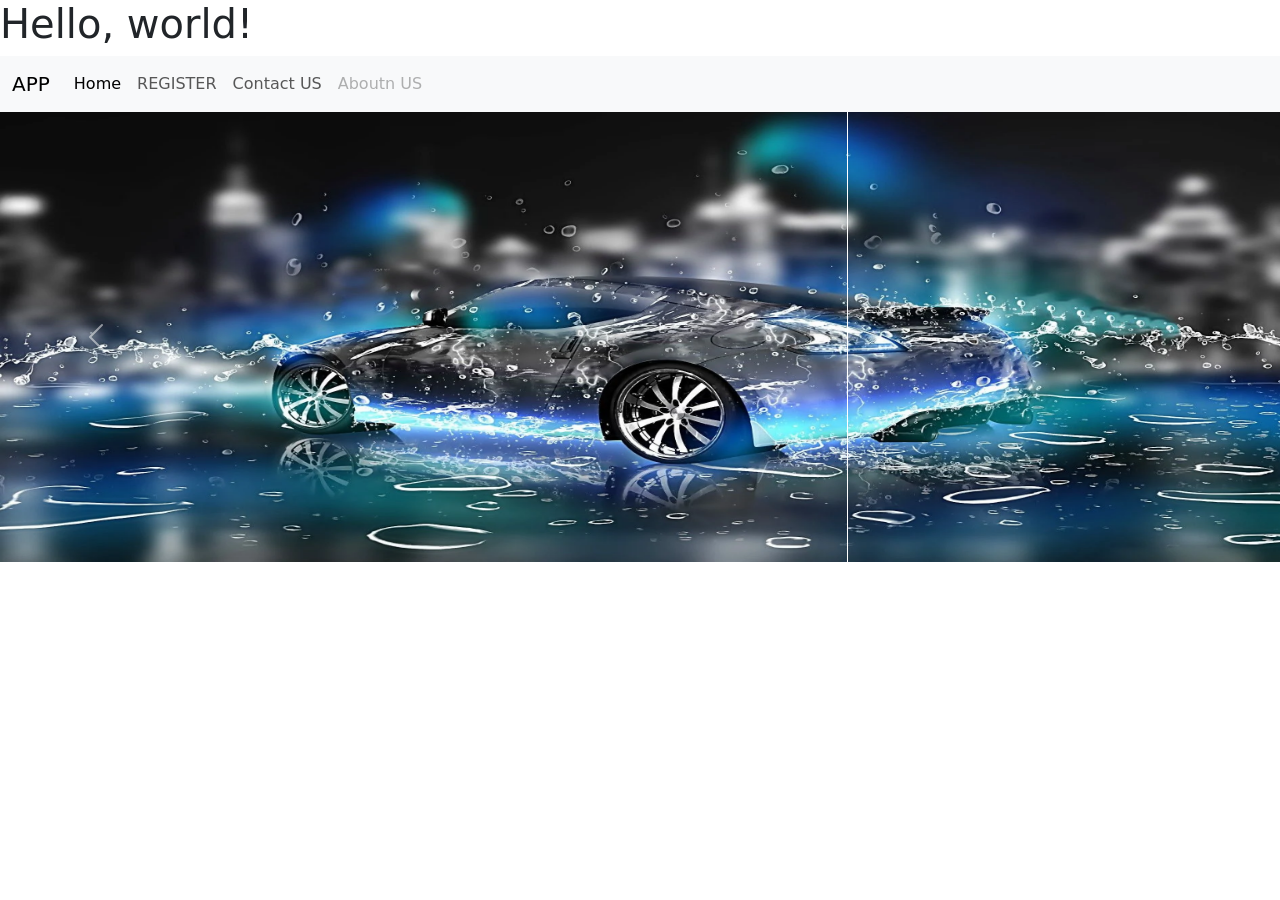
<file: index.html>
<!doctype html>
<html lang="en">
  <head>
    <meta charset="utf-8">
    <meta name="viewport" content="width=device-width, initial-scale=1">
    <title>Bootstrap demo</title>
    <link href="https://cdn.jsdelivr.net/npm/bootstrap@5.2.3/dist/css/bootstrap.min.css" rel="stylesheet" integrity="sha384-rbsA2VBKQhggwzxH7pPCaAqO46MgnOM80zW1RWuH61DGLwZJEdK2Kadq2F9CUG65" crossorigin="anonymous">
  </head>
  <body>
    <h1>Hello, world!</h1>
    <script src="https://cdn.jsdelivr.net/npm/bootstrap@5.2.3/dist/js/bootstrap.bundle.min.js" integrity="sha384-kenU1KFdBIe4zVF0s0G1M5b4hcpxyD9F7jL+jjXkk+Q2h455rYXK/7HAuoJl+0I4" crossorigin="anonymous"></script>
    <nav class="navbar navbar-expand-lg bg-light">
        <div class="container-fluid">
          <a class="navbar-brand" href="#">APP</a>
          <button class="navbar-toggler" type="button" data-bs-toggle="collapse" data-bs-target="#navbarNav" aria-controls="navbarNav" aria-expanded="false" aria-label="Toggle navigation">
            <span class="navbar-toggler-icon"></span>
          </button>
          <div class="collapse navbar-collapse" id="navbarNav">
            <ul class="navbar-nav">
              <li class="nav-item">
                <a class="nav-link active" aria-current="page" href="index.html">Home</a>
              </li>
              <li class="nav-item">
                <a class="nav-link" href="form.html">REGISTER</a>
              </li>
              <li class="nav-item">
                <a class="nav-link" href="feedback.html">Contact US</a>
              </li>
              <li class="nav-item">
                <a class="nav-link disabled">Aboutn US</a>
              </li>
            </ul>
          </div>
        </div>
      </nav>
      <div id="carouselExampleControls" class="carousel slide" data-bs-ride="carousel">
        <div class="carousel-inner"style="width:1300px">
          <div class="carousel-item active">
            <img src="12314.webp" class="d-block w-100" height="450" width="100">
          </div>
          <div class="carousel-item">
            <img src="R.jfif" class="d-block w-100" height="450" width="100">
          </div>
          <div class="carousel-item">
            <img src="lamborghini.jpg" class="d-block w-100" height="450" width="100">
          </div>
        </div>
        <button class="carousel-control-prev" type="button" data-bs-target="#carouselExampleControls" data-bs-slide="prev">
          <span class="carousel-control-prev-icon" aria-hidden="true"></span>
          <span class="visually-hidden">Previous</span>
        </button>
        <button class="carousel-control-next" type="button" data-bs-target="#carouselExampleControls" data-bs-slide="next">
          <span class="carousel-control-next-icon" aria-hidden="true"></span>
          <span class="visually-hidden">Next</span>
        </button>
      </div>
</body>
</html>
</file>
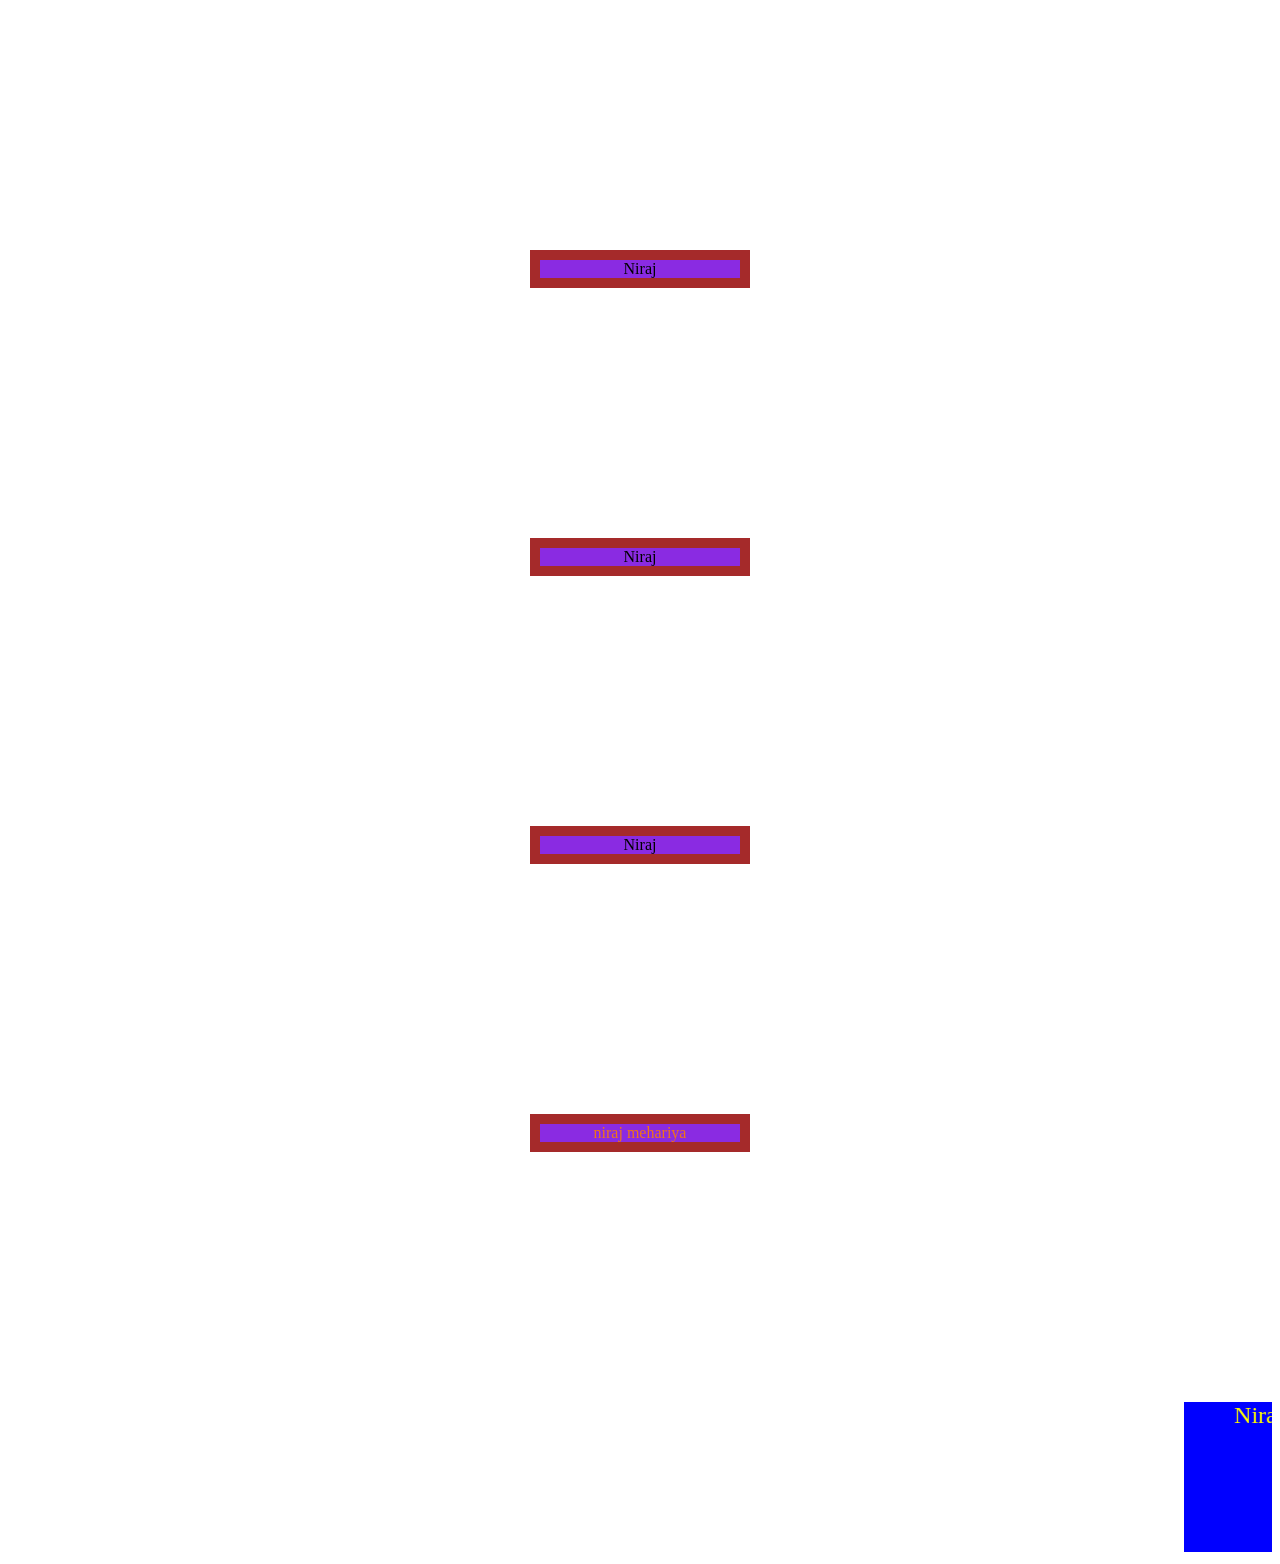
<file: css.html>
<!DOCTYPE html>
<html lang="en">

<head>
    <meta charset="UTF-8">
    <meta http-equiv="X-UA-Compatible" content="IE=edge">
    <meta name="viewport" content="width=device-width, initial-scale=1.0">
    <title>Document</title>

    <head>
        <style>
            
            div {
                width: 100px;
                height: 100px;
                background-color: blue;
                transition: width 3s;
                
            }

            div:hover {
                width: 500px;
                background-color: orange;
            }
            div {
                width: 150px;
                height: 150px;
                background-color: #0000ff;
                animation-name: xyz;
                animation-duration: 3s;
                animation-iteration-count: infinite;
                animation-direction: alternate;
                font-size:x-large;
                text-align: center;
                color: yellow;
            }

            @keyframes xyz {
                from{background-color: rgb(35, 180, 38); width: 50px; height:50px;}
                to{background-color: orange; width: 150px;height:150px; border-radius:250px;}
            } 
        </style>
        <link rel="stylesheet" href="style.css">
    </head>
</head>

<body>
    <center>
        <p> Niraj</p>
        <p> Niraj</p>
        <p> Niraj</p>
        <p style="color:rgb(239, 117, 24)"> niraj mehariya </p>
        <marquee behaviour="" direction=""><div >Niraj</div></marquee>
</body>

</html>
</file>
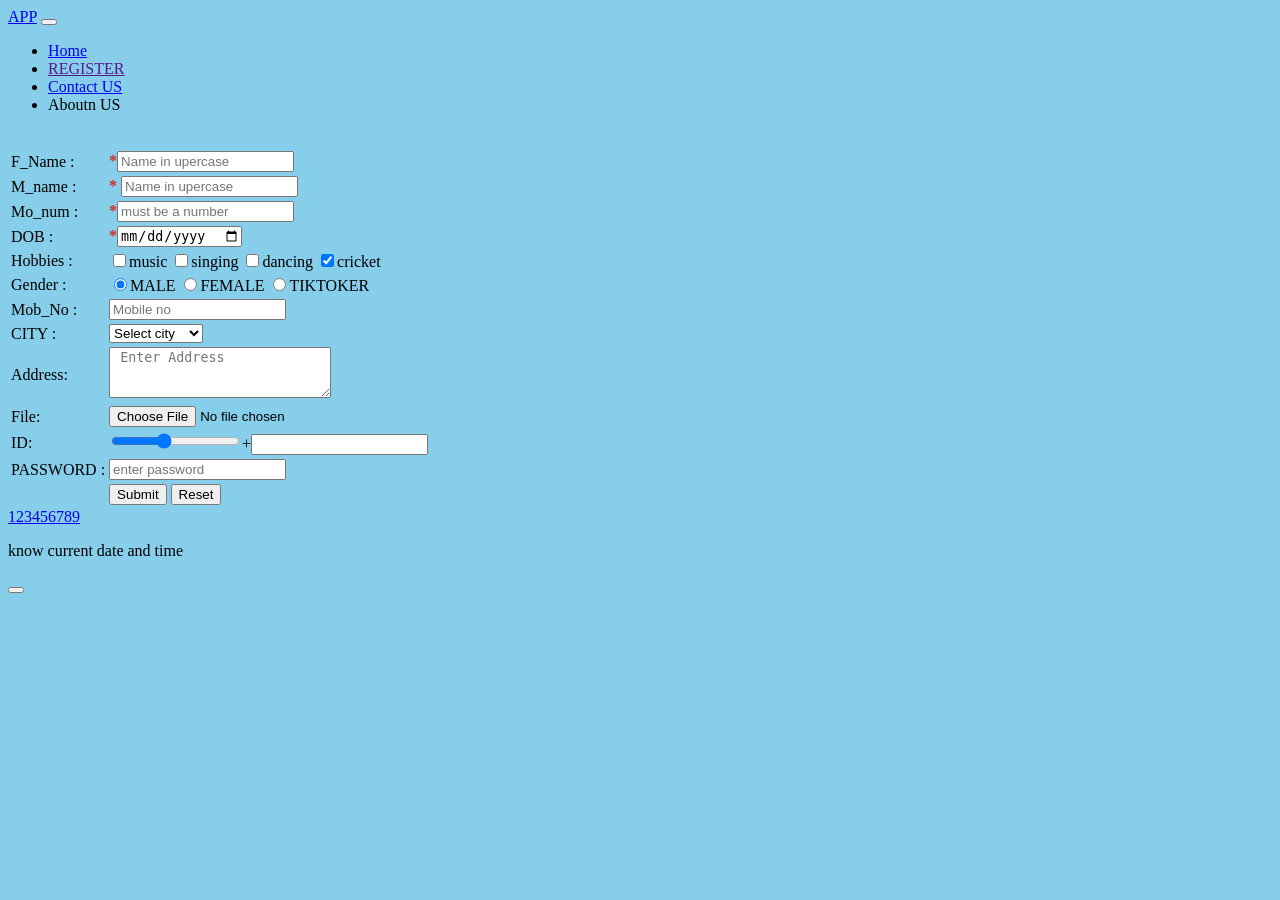
<file: form.html>
<!DOCTYPE html>
<html lang="en">

<head>
    <meta charset="UTF-8">
    <meta http-equiv="X-UA-Compatible" content="IE=edge">
    <meta name="viewport" content="width=device-width, initial-scale=1.0">
    <title>FORM</title>
    
</head>

<body bgcolor="skyblue">
    <script src="https://cdn.jsdelivr.net/npm/bootstrap@5.2.3/dist/js/bootstrap.bundle.min.js" integrity="sha384-kenU1KFdBIe4zVF0s0G1M5b4hcpxyD9F7jL+jjXkk+Q2h455rYXK/7HAuoJl+0I4" crossorigin="anonymous"></script>
    <nav class="navbar navbar-expand-lg bg-light">
        <div class="container-fluid">
          <a class="navbar-brand" href="#">APP</a>
          <button class="navbar-toggler" type="button" data-bs-toggle="collapse" data-bs-target="#navbarNav" aria-controls="navbarNav" aria-expanded="false" aria-label="Toggle navigation">
            <span class="navbar-toggler-icon"></span>
          </button>
          <div class="collapse navbar-collapse" id="navbarNav">
            <ul class="navbar-nav">
              <li class="nav-item">
                <a class="nav-link active" aria-current="page" href="index.html">Home</a>
              </li>
              <li class="nav-item">
                <a class="nav-link" href="">REGISTER</a>
              </li>
              <li class="nav-item">
                <a class="nav-link" href="feedback.html">Contact US</a>
              </li>
              <li class="nav-item">
                <a class="nav-link disabled">Aboutn US</a>
              </li>
            </ul>
          </div>
        </div>
      </nav>
    <form method="post" action="insert.php" oninput="Z.value=parseInt(x.value) + parseInt(y.value) ">
        <table>
            <tr>
                <td>F_Name :<td><b style="color: rgb(214, 42, 42)">*</b><input type="text" name="name" placeholder="Name in upercase"required></td></td><br>
            </tr>
            </tr>
            <td>M_name :<td><b style="color: rgb(214, 42, 42)">*</b> <input type="text" name="surname" placeholder="Name in upercase" required></td></td>
            <tr>
                <td>
                    Mo_num :<td><b style="color: rgb(214, 42, 42)">*</b><input type="number" num="number" placeholder="must be a number"required ></td>

                </td>
            </tr>
            <tr>
                <td>
                    DOB :<td><b style="color: rgb(214, 42, 42)">*</b><input type="date" DOB="data" placeholder="DOB is date"required ></td>
                </td>
            </tr>
            <tr>
                <td>
                    Hobbies :<td><input type="checkbox" name="h1" value="music">music
                    <input type="checkbox" name="h2" value="singing">singing
                    <input type="checkbox" name="h3" value="dancing">dancing
                    <input type="checkbox" name="h4" value="cricket"checked  >cricket</td>
                </td>
            </tr>
            <tr>
                <td>
                    Gender :<td><input type="radio" name="GEnder" value="MALE" checked>MALE
                    <input type="radio" name="GEnder" value="FEMALE">FEMALE
                    <input type="radio" name="GEnder" value="TIKTOKER">TIKTOKER</td>

                </td>
                <tr>
                    <td>
                        Mob_No :<td><input type="tel" name="mobile number" placeholder="Mobile no"  required maxlength="13" minlength="10"></td>
                    </td>
                </tr>
                <tr>
                    <td>
                        CITY :<td><select name="city"  >
                            <option value="Select city">Select city</option>
                            <option value="Vadodara">Vadodara</option>
                            <option value="Surat">Surat</option>
                            <option value="Rajkot">Rajkot</option>
                            <option value="Ahemdavad">Ahemdavad</option></td>
                    </td>
                </tr>
                <tr>
                    <td>
                        Address:<td><Address><textarea name="Address" rows="3" cols="25"placeholder= " Enter Address" required></textarea></Address></td>
                    </td>
                </tr>
                <tr>
                    <td>
                       File:<td>
                       <input type="file" name="file"></td>
                    </td>
                </tr>
                <tr>
                    <td>
                        ID: <td><input type="range" ID="x" value="40">+<input type="number" ID="y"><br>
                                <output ID="Z" for="x y"> 
                                                                
                    </td>
                    </td>
                </tr>
                <tr>
                    <td>
                        PASSWORD :<td> <input type="password" name="pass"placeholder="enter password"  maxlength="12" minlength="8"></td>
                    </td>
                </tr>
                <tr> 
                    <td><td><input type="submit">
                    <input type="reset"></td></td>
                </tr>
        </table>       
    </form>
    <a href="tel:12345789">123456789</a>
    <p>know current date and time</p>
    <button value="Click Here" onclick="document.getElementById('demo').
    innerHTML=Date()"></button>
    <p Id="demo"></p>
    
     
</body>

</html>
</file>
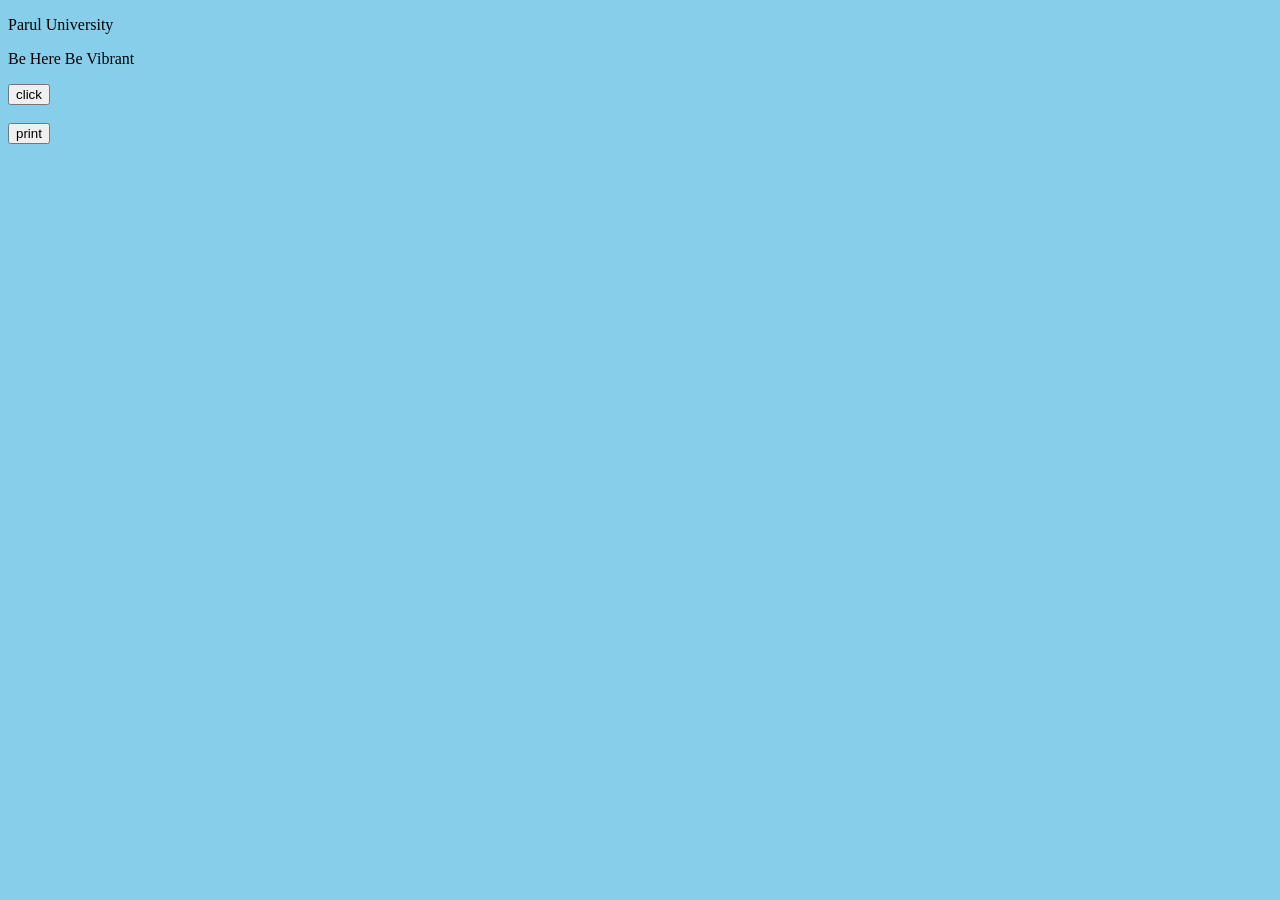
<file: script.html>
<!DOCTYPE html>
<html lang="en">
<head>
    <meta charset="UTF-8">
    <meta http-equiv="X-UA-Compatible" content="IE=edge">
    <meta name="viewport" content="width=device-width, initial-scale=1.0">
    <title>javascript</title>
    <script type="text/Javascript">
           function hello()
           {
            alert ("hi")
            document.getElementById('demo').innerHTML="Choose More Choose Right";
           }
          
    </script>
</head>
<body bgcolor="skyblue">
    <p> Parul University</p>
    <p Id="demo">
        Be Here Be Vibrant
    </p>
    <input type="button" value="click" onclick="hello()">
    <br>
    <br>
    <button onclick="window.print()"> print</button>
    <p id="d1"></p>
</body>
</html>
</file>
<file: style.css>
p
{
    background-color:blueviolet;
    border:10px solid brown;
    width:200px;
    margin: 250px;
}
</file>
